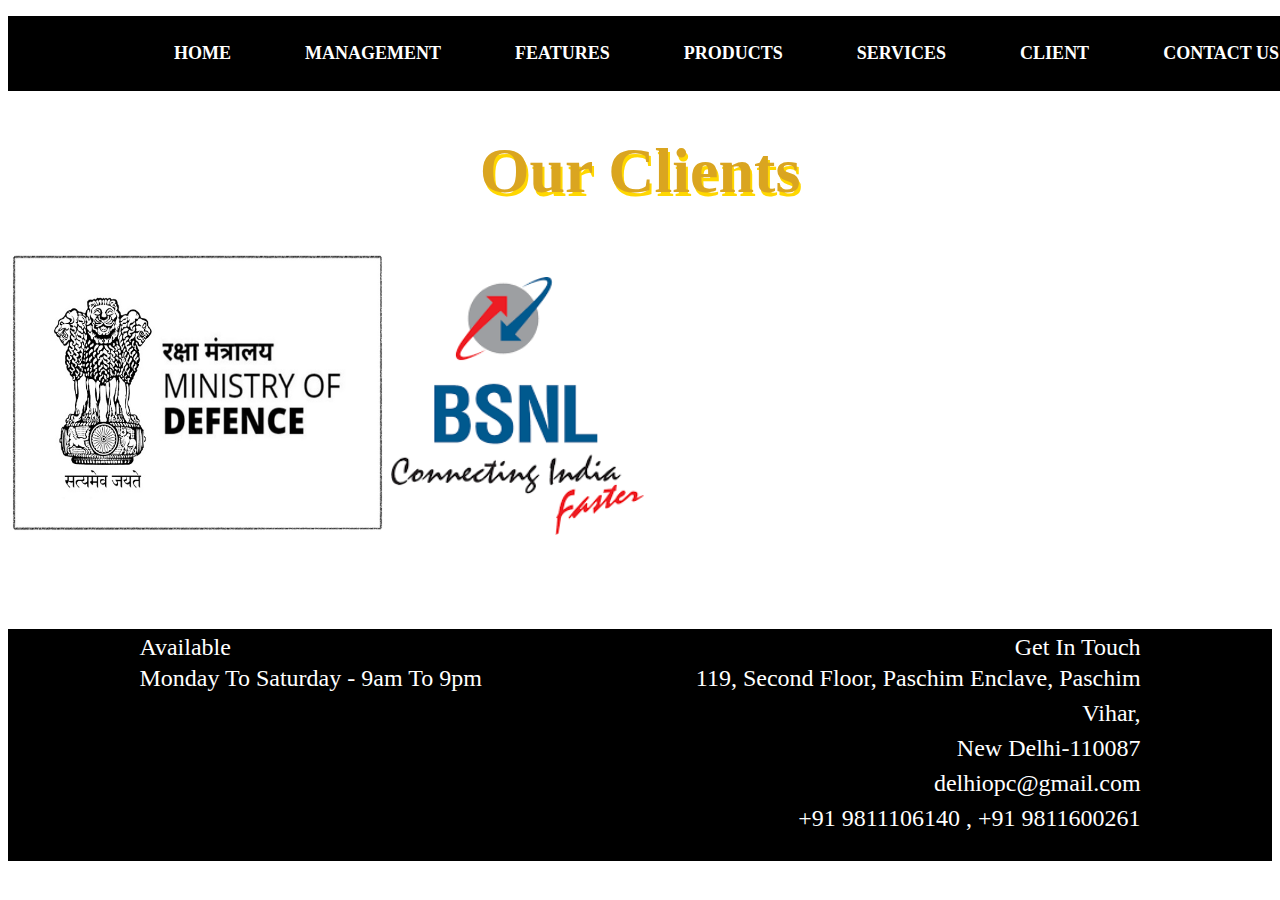
<file: client.html>
<!DOCTYPE html>
<html lang="en">
<head>
    <title> DISPL-Delhi Infocom Services</title>
    <link rel="shortcut icon" href="images/logo.ico">
    <link rel="stylesheet" type="text/css" href="style.css">
  
</head>
    
<body>
 
    
    <nav>
        <ul>
            <li> <a href="home.html">HOME</a></li>
            <li><a href="management.html">MANAGEMENT</a></li>
            <li><a href="features.html">FEATURES</a></li>
            <li><a href="products.html">PRODUCTS</a></li>
            <li><a href="services.html">SERVICES</a></li>
            <li><a href="client.html">CLIENT</a></li>
            <li><a href="contact.html">CONTACT US</a></li>
        </ul>
    </nav>
    
    
    <div class="title-text">
    <h1>Our Clients</h1>
    </div>
    <img src="ministry.jpg" width="30%">
    <img src="bsnl.png" width="20%">
    
    <br><br><br>
    <br><br><br>
       <footer> 
<div class="footer-row">
<div class="footer-left">
     <p1>Available</p1><br>
    <p2> Monday To Saturday - 9am To 9pm</p2>
    </div>
<div class="footer-right">
    <p1>Get In Touch</p1><br>
    <p2>119, Second Floor, Paschim Enclave, Paschim Vihar,<br> New Delhi-110087 </p2><br>
    <p2>delhiopc@gmail.com<i class="fa fa-paper-plane"></i> </p2>
    <br>
    <p2>+91 9811106140 , </p2>
    <p2>+91 9811600261</p2>

    </div>
     
</div>
    </footer>
</file>
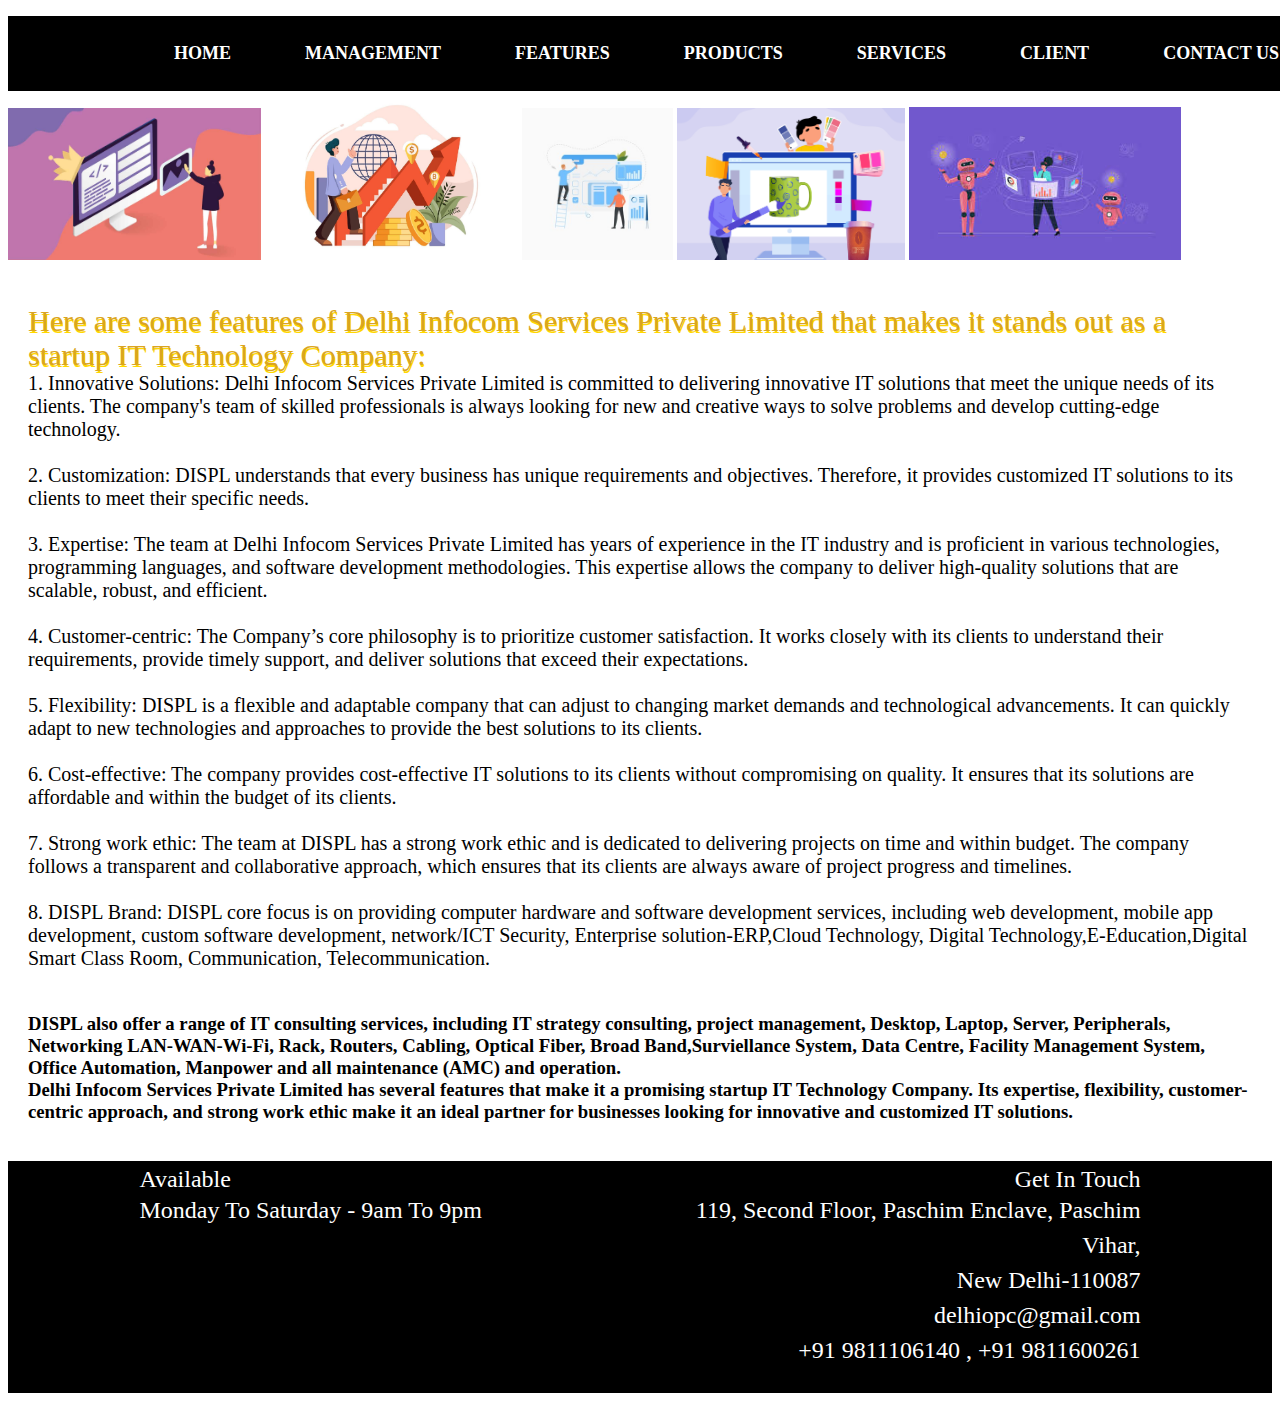
<file: features.html>
<!DOCTYPE html>
<html lang="en">
<head>
    <title> DISPL-Delhi Infocom Services</title>
    <link rel="shortcut icon" href="images/logo.ico">
    <link rel="stylesheet" type="text/css" href="style.css">
  
</head>
    
<body>
    
    <nav>
        <ul>
            <li> <a href="home.html">HOME</a></li>
            <li><a href="management.html">MANAGEMENT</a></li>
            <li><a href="features.html">FEATURES</a></li>
            <li><a href="products.html">PRODUCTS</a></li>
            <li><a href="services.html">SERVICES</a></li>
            <li><a href="client.html">CLIENT</a></li>
            <li><a href="contact.html">CONTACT US</a></li>
        </ul>
    </nav>
    
    <img src="feature1.jpg" width="20%">
    <img src="feature2.jpg" width="20%">
    <img src="feature3.jpg" width="12%" >
    <img src="feature4.png" width="18%">
    <img src="feature5.jpg" width="21.5%">
   <br>
    <div class="para">
    <p><p6>Here are some features of Delhi Infocom Services Private Limited that makes it stands out as a startup IT Technology Company:</p6><br>
1. Innovative Solutions: Delhi Infocom Services Private Limited is committed to delivering innovative IT solutions that meet the unique needs of its clients. The company's team of skilled professionals is always looking for new and creative ways to solve problems and develop cutting-edge technology. <br><br>
2. Customization: DISPL understands that every business has unique requirements and objectives. Therefore, it provides customized IT solutions to its clients to meet their specific needs.<br><br>
3. Expertise: The team at Delhi Infocom Services Private Limited has years of experience in the IT industry and is proficient in various technologies, programming languages, and software development methodologies. This expertise allows the company to deliver high-quality solutions that are scalable, robust, and efficient.<br><br>
4. Customer-centric: The Company’s core philosophy is to prioritize customer satisfaction. It works closely with its clients to understand their requirements, provide timely support, and deliver solutions that exceed their expectations.<br><br>
5. Flexibility: DISPL is a flexible and adaptable company that can adjust to changing market demands and technological advancements. It can quickly adapt to new technologies and approaches to provide the best solutions to its clients.<br><br>
6. Cost-effective: The company provides cost-effective IT solutions to its clients without compromising on quality. It ensures that its solutions are affordable and within the budget of its clients.<br><br>
7. Strong work ethic: The team at DISPL has a strong work ethic and is dedicated to delivering projects on time and within budget. The company follows a transparent and collaborative approach, which ensures that its clients are always aware of project progress and timelines.<br><br>
8. DISPL Brand: DISPL core focus is on providing computer hardware and software development services, including web development, mobile app development, custom software development, network/ICT Security, Enterprise solution-ERP,Cloud Technology, Digital Technology,E-Education,Digital Smart Class Room, Communication, Telecommunication. <br><br></p>
<h3>DISPL also offer a range of IT consulting services, including IT strategy consulting, project management, Desktop, Laptop, Server, Peripherals, Networking LAN-WAN-Wi-Fi, Rack, Routers, Cabling, Optical Fiber, Broad Band,Surviellance System, Data Centre, Facility Management System, Office Automation, Manpower and all maintenance (AMC) and operation.<br> 
    Delhi Infocom Services Private Limited has several features that make it a promising startup IT Technology Company. Its expertise, flexibility, customer-centric approach, and strong work ethic make it an ideal partner for businesses looking for innovative and customized IT solutions.</h3>
</div>
    
    
    <footer> 
<div class="footer-row">
<div class="footer-left">
     <p1>Available</p1><br>
    <p2> Monday To Saturday - 9am To 9pm</p2>
    </div>
<div class="footer-right">
    <p1>Get In Touch</p1><br>
    <p2>119, Second Floor, Paschim Enclave, Paschim Vihar,<br> New Delhi-110087 </p2><br>
    <p2>delhiopc@gmail.com<i class="fa fa-paper-plane"></i> </p2>
    <br>
    <p2>+91 9811106140 , </p2>
    <p2>+91 9811600261</p2>

    </div>
     
</div>
    </footer>
</file>
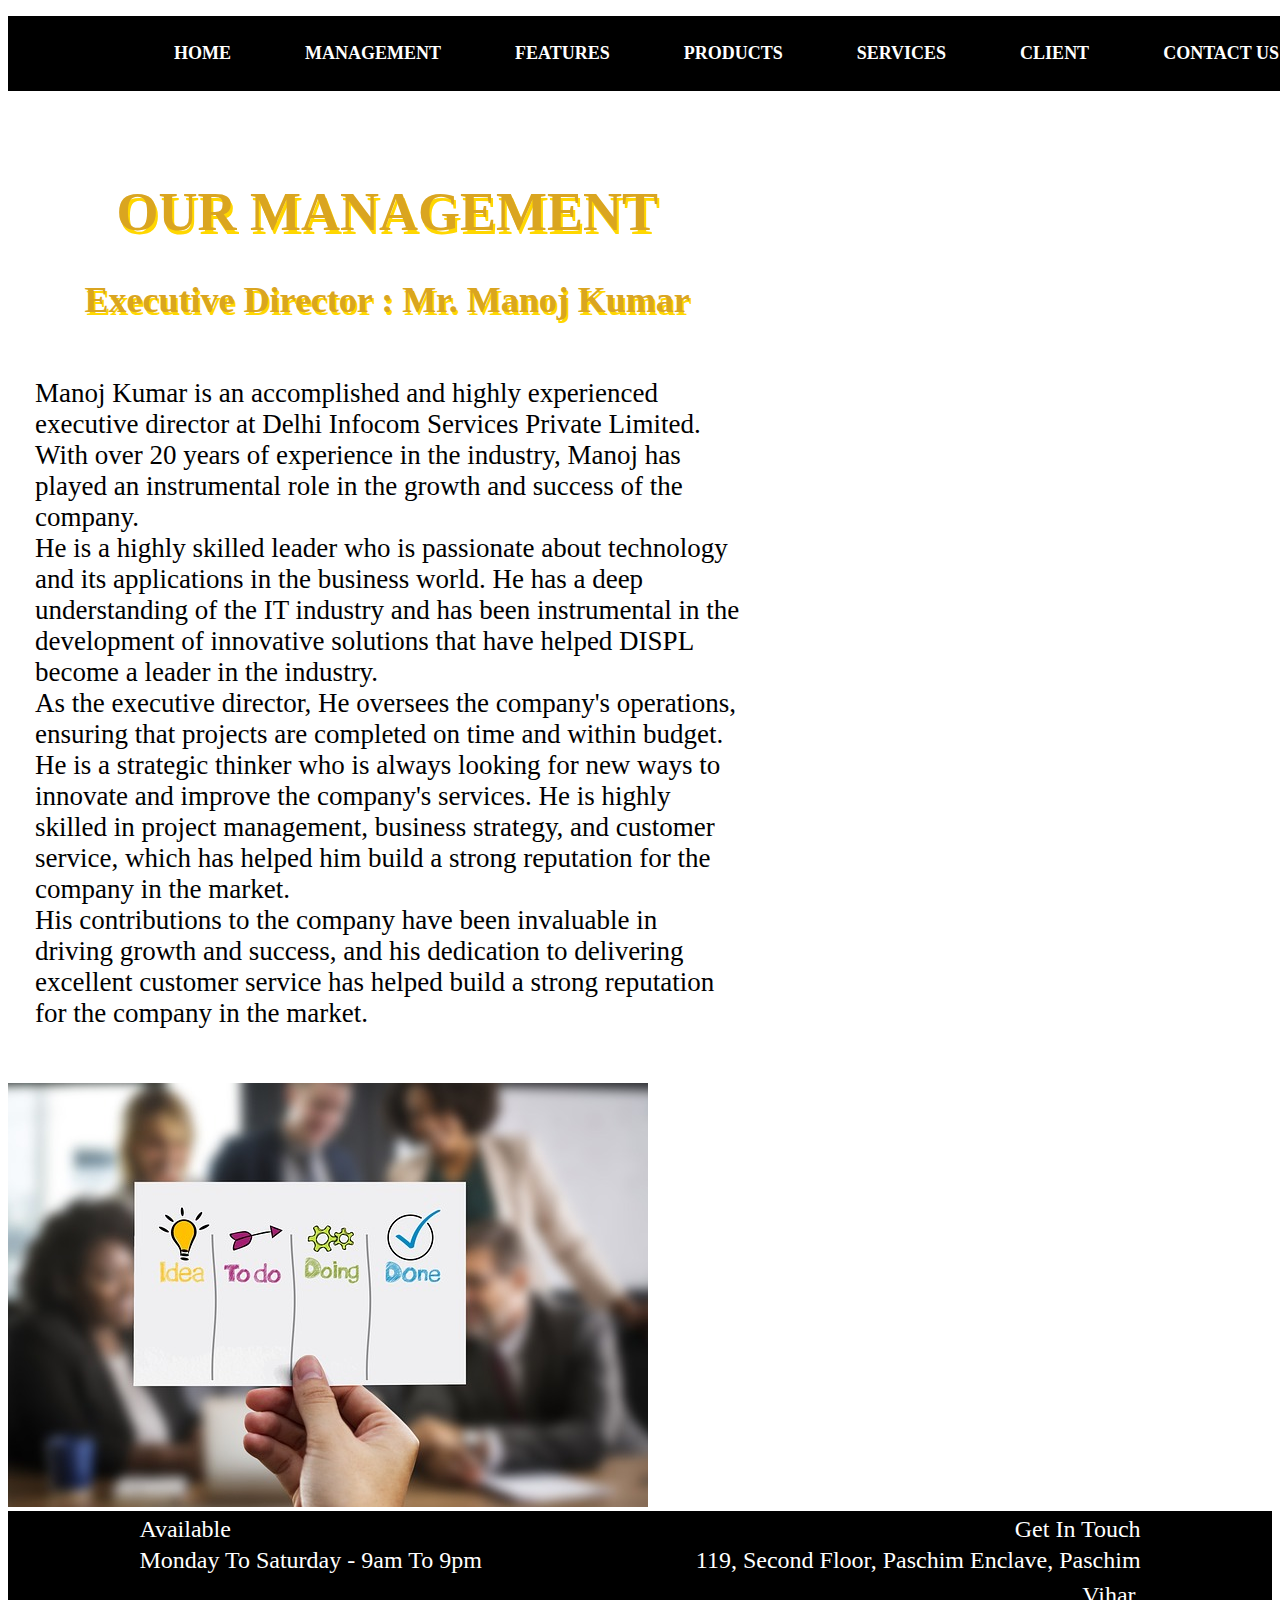
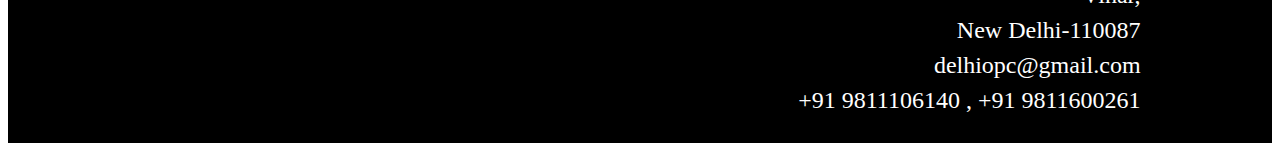
<file: management.html>
<!DOCTYPE html>
<html lang="en">
<head>
    <title> DISPL-Management</title>
    <link rel="shortcut icon" href="images/logo.ico">
    <link rel="stylesheet" type="text/css" href="style.css">
  
</head>
    
<body>

    <nav>
        <ul>
            <li> <a href="home.html">HOME</a></li>
            <li><a href="management.html">MANAGEMENT</a></li>
            <li><a href="features.html">FEATURES</a></li>
            <li><a href="#products">PRODUCTS</a></li>
            <li><a href="#services">SERVICES</a></li>
            <li><a href="#client">CLIENT</a></li>
            <li><a href="#about">CONTACT US</a></li>
        </ul>
    </nav>
    <br><br><br>
    
    <div class="managebox">
    <h1> OUR MANAGEMENT </h1>
    <h2>Executive Director : Mr. Manoj Kumar</h2>
<p>Manoj Kumar is an accomplished and highly experienced executive director at Delhi Infocom Services Private Limited. With over 20 years of experience in the industry, Manoj has played an instrumental role in the growth and success of the company. <br>He is a highly skilled leader who is passionate about technology and its applications in the business world. He has a deep understanding of the IT industry and has been instrumental in the development of innovative solutions that have helped DISPL become a leader in the industry.<br>
As the executive director, He oversees the company's operations, ensuring that projects are completed on time and within budget. He is a strategic thinker who is always looking for new ways to innovate and improve the company's services. He is highly skilled in project management, business strategy, and customer service, which has helped him build a strong reputation for the company in the market. <br>His contributions to the company have been invaluable in driving growth and success, and his dedication to delivering excellent customer service has helped build a strong reputation for the company in the market.
    </p>
</div>
    
    <img src="manage.jpg" >
     
   <footer> 
<div class="footer-row">
<div class="footer-left">
     <p1>Available</p1><br>
    <p2> Monday To Saturday - 9am To 9pm</p2>
    </div>
<div class="footer-right">
    <p1>Get In Touch</p1><br>
    <p2>119, Second Floor, Paschim Enclave, Paschim Vihar,<br> New Delhi-110087 </p2><br>
    <p2>delhiopc@gmail.com<i class="fa fa-paper-plane"></i> </p2>
    <br>
    <p2>+91 9811106140 , </p2>
    <p2>+91 9811600261</p2>

    </div>
     
</div>
    </footer>
    
    
    
    
    
    
    
    
    
    
    
    
    
    
    
    
    </body>


</html>
</file>
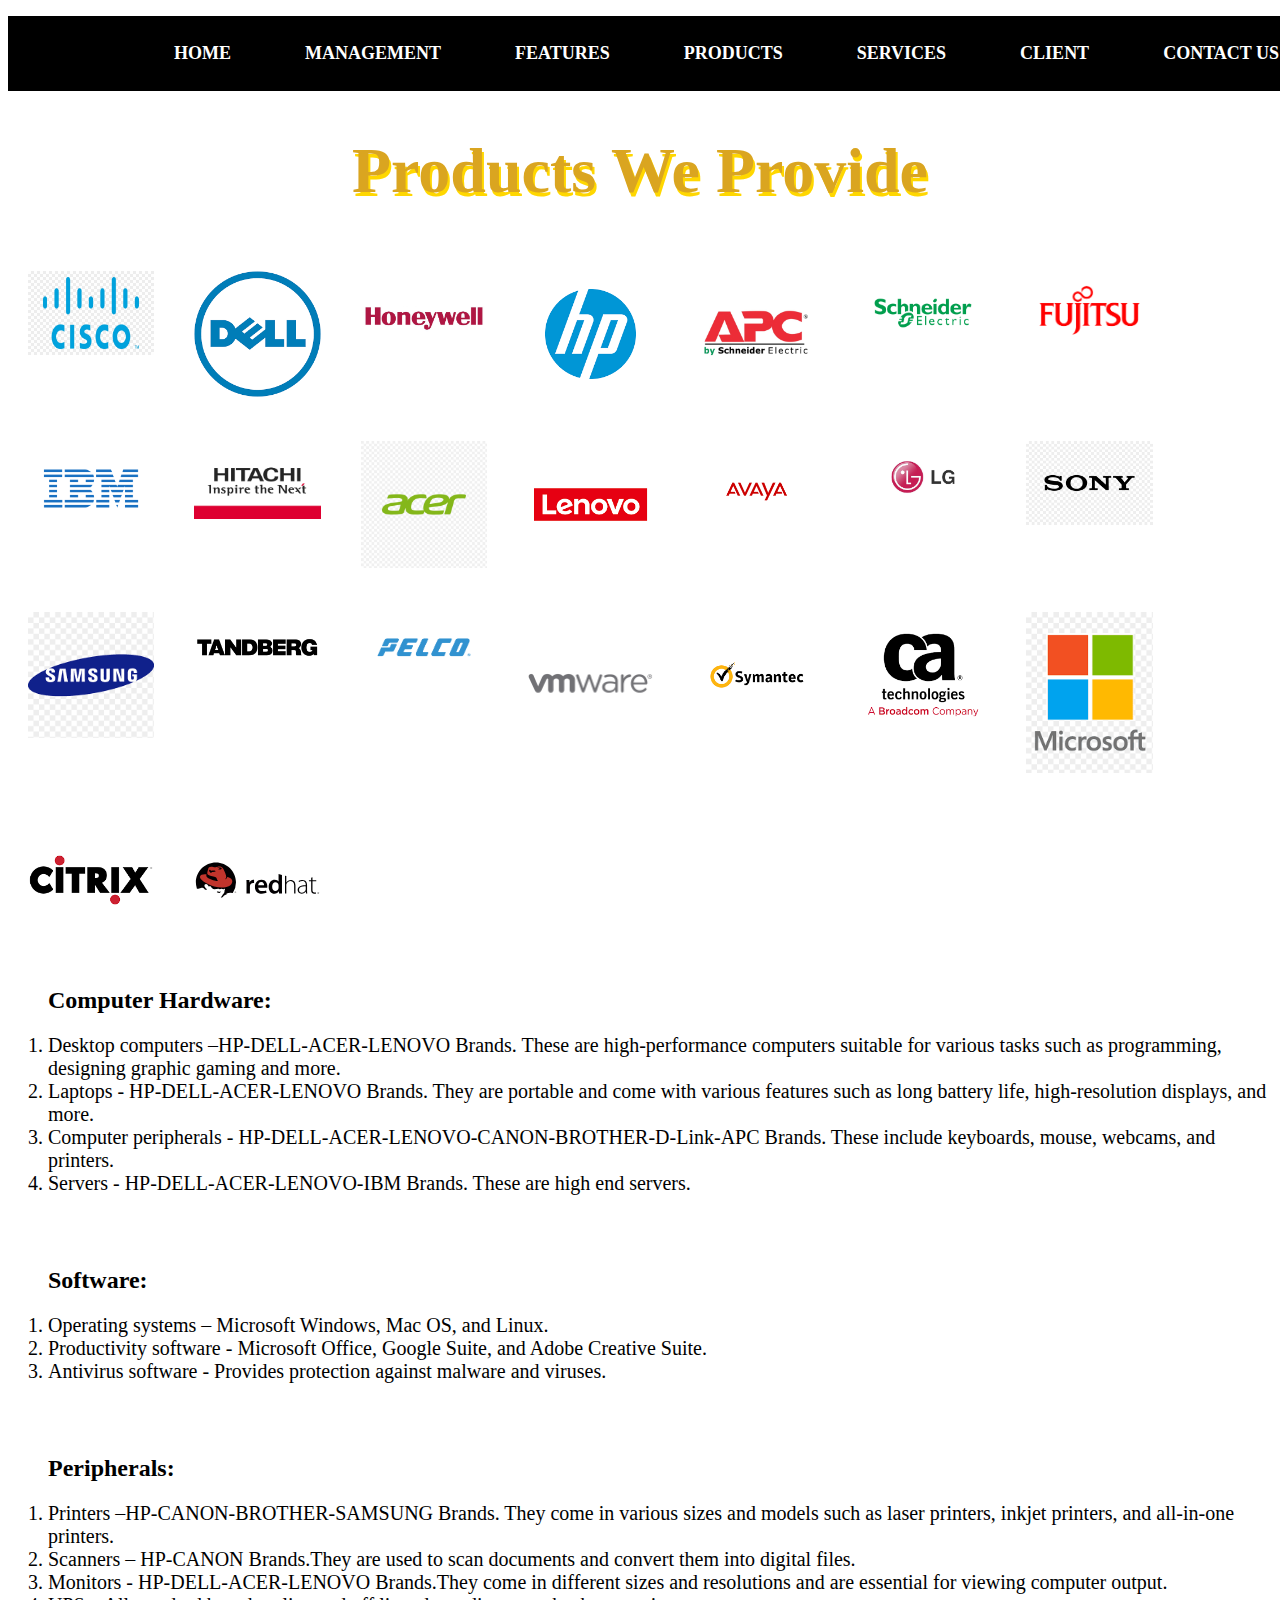
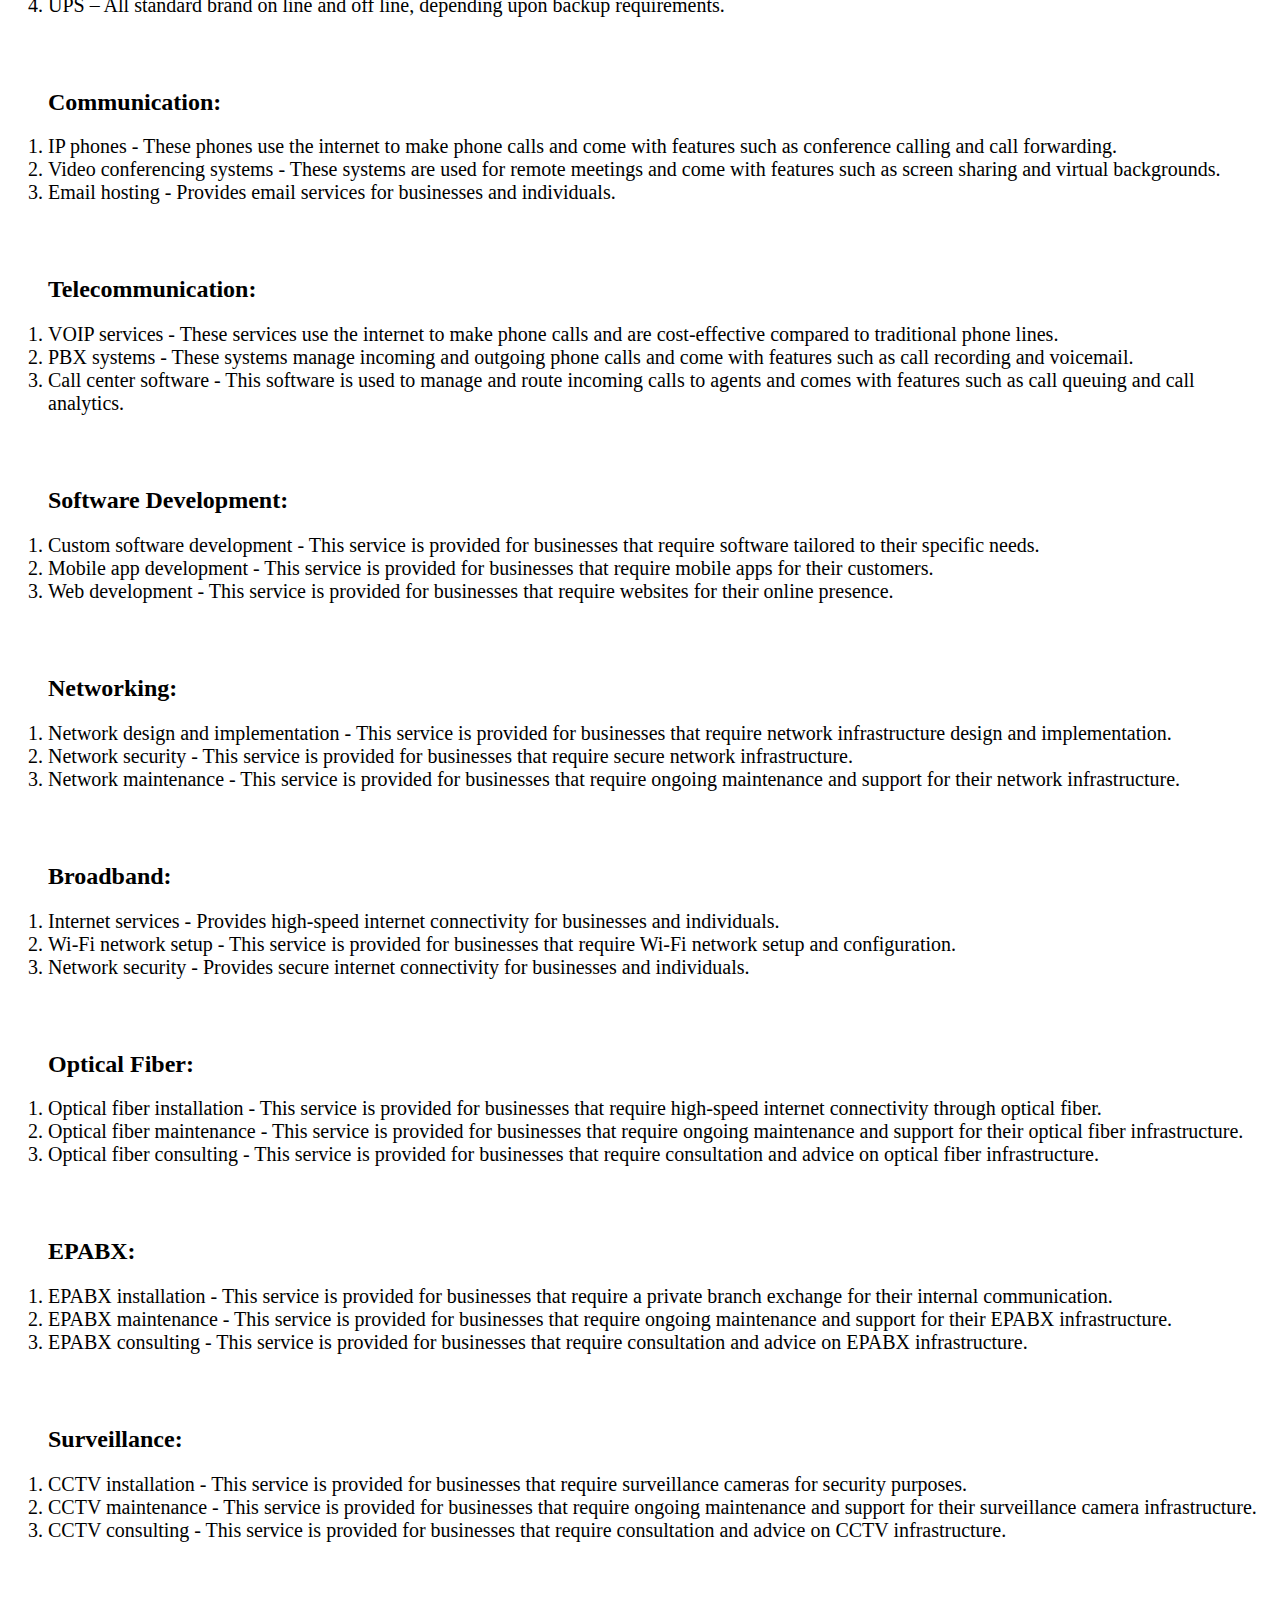
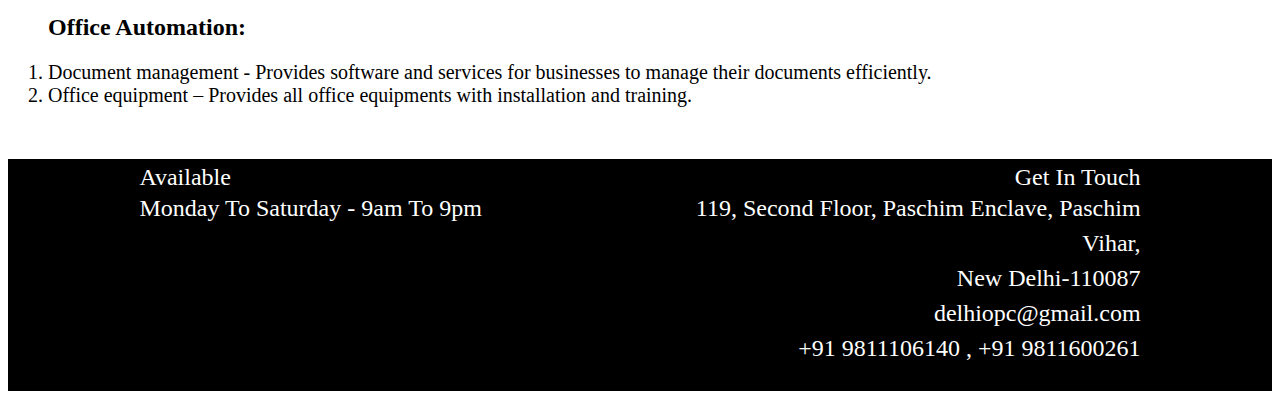
<file: products.html>
<!DOCTYPE html>
<html lang="en">
<head>
    <title> DISPL-Delhi Infocom Services</title>
    <link rel="shortcut icon" href="images/logo.ico">
    <link rel="stylesheet" type="text/css" href="style.css">
  
</head>
    
<body>
    <nav>
        <ul>
            <li> <a href="home.html">HOME</a></li>
            <li><a href="management.html">MANAGEMENT</a></li>
            <li><a href="features.html">FEATURES</a></li>
            <li><a href="products.html">PRODUCTS</a></li>
            <li><a href="services.html">SERVICES</a></li>
            <li><a href="client.html">CLIENT</a></li>
            <li><a href="contact.html">CONTACT US</a></li>
        </ul>
    </nav>
    
    
 <div class="title-text">
    <h1>Products We Provide</h1>
    </div>

   <div class="row">    
  <div class="column">
    <img src="product1.png" alt="cisco" style="width: 100%">
  </div>
  <div class="column">
    <img src="product2.png" alt="dell" style="width: 100%">
  </div>
  <div class="column">
    <img src="product3.png" alt="Honeywell" style="width: 100%">
  </div>
    <div class="column">
    <img src="product4.png" alt="hp" style="width:100%">
  </div>
    <div class="column">
    <img src="product5.jpg" alt="apc" style="width:100%">
  </div>
    <div class="column">
    <img src="product6.png" alt="schneider" style="width:100%">
  </div>
  <div class="column">
    <img src="product7.png" alt="fujitsu" style="width:100%">
  </div>
    </div> 
       
          
            
            
<div class="row">
  
    <div class="column">
    <img src="product8.png" alt="ibm" style="width:100%">
  </div>
  <div class="column">
    <img src="product9.jpg" alt="hitachi" style="width:100%">
  </div>
  <div class="column">
    <img src="product10.jpg" alt="acer" style="width:100%">
  </div>
  <div class="column">
    <img src="product11.png" alt="lenovo" style="width:100%">
  </div>
    <div class="column">
    <img src="product12.png" alt="avaya" style="width:100%">
  </div>
    <div class="column">
    <img src="product13.jpg" alt="lg" style="width:100%">
  </div>
  <div class="column">
    <img src="product14.jpg" alt="sony" style="width:100%">
  </div>
</div>            
                      
   
 <div class="row">
  
  <div class="column">
    <img src="product15.png" alt="samsung"" style="width:100%">
  </div>
  <div class="column">
    <img src="product16.png" alt="tandburg" style="width:100%">
  </div>
  <div class="column">
    <img src="product17.png" alt="pelco" style="width:100%">
  </div>
  <div class="column">
    <img src="product18.png" alt="vmware" style="width:100%">
  </div>
  <div class="column">
    <img src="product19.png" alt="symantec"" style="width:100%">
  </div>
  <div class="column">
    <img src="product20.png" alt="ca" style="width:100%">
  </div>
     <div class="column">
    <img src="product21.png" alt="microsoft" style="width:100%">
  </div>
</div>                                                                     
            
    
<div class="row">
  <div class="column">
    <img src="product22.png" alt="citrix" style="width:100%">
  </div>
  <div class="column">
    <img src="product23.svg" alt="redhat" style="width:100%">                                                                    
    </div>
    </div>
    
<div class="list">
<ol>                                                                    
<h2>Computer Hardware:</h2>
 <li>Desktop computers –HP-DELL-ACER-LENOVO Brands. These are high-performance computers suitable for various tasks such as programming, designing graphic gaming and more.</li>
<li>Laptops - HP-DELL-ACER-LENOVO Brands.  They are portable and come with various features such as long battery life, high-resolution displays, and more.</li>
<li> Computer peripherals - HP-DELL-ACER-LENOVO-CANON-BROTHER-D-Link-APC Brands. These include keyboards, mouse, webcams, and printers.</li>
    <li> Servers - HP-DELL-ACER-LENOVO-IBM Brands. These are high end servers.</li></ol>
    <br><br>
    
    
<ol><h2>Software:</h2>
<li> Operating systems – Microsoft Windows, Mac OS, and Linux.</li>
<li> Productivity software - Microsoft Office, Google Suite, and Adobe Creative Suite.</li>
<li>Antivirus software - Provides protection against malware and viruses.</li>
    </ol><br><br>
    
    
<ol><h2>Peripherals:</h2>
    <li> Printers –HP-CANON-BROTHER-SAMSUNG Brands. They come in various sizes and models such as laser printers, inkjet printers, and all-in-one printers.</li>
<li>Scanners – HP-CANON Brands.They are used to scan documents and convert them into digital files.</li>
<li> Monitors - HP-DELL-ACER-LENOVO Brands.They come in different sizes and resolutions and are essential for viewing computer output.</li>
    <li> UPS – All standard brand on line and off line, depending upon backup requirements.</li></ol><br><br>
    
    
<ol><h2>Communication:</h2>
<li>IP phones - These phones use the internet to make phone calls and come with features such as conference calling and call forwarding.</li>
<li> Video conferencing systems - These systems are used for remote meetings and come with features such as screen sharing and virtual backgrounds.</li>
    <li> Email hosting - Provides email services for businesses and individuals.</li></ol><br><br>
    
    
<ol><h2>Telecommunication:</h2>
<li>VOIP services - These services use the internet to make phone calls and are cost-effective compared to traditional phone lines.</li>
<li> PBX systems - These systems manage incoming and outgoing phone calls and come with features such as call recording and voicemail.</li>
<li> Call center software - This software is used to manage and route incoming calls to agents and comes with features such as call queuing and call analytics.</li></ol><br><br>
    
    
<ol><h2>Software Development:</h2>
<li>Custom software development - This service is provided for businesses that require software tailored to their specific needs.</li>
<li> Mobile app development - This service is provided for businesses that require mobile apps for their customers.</li>
 <li> Web development - This service is provided for businesses that require websites for their online presence.</li></ol><br><br>
    
    
<ol><h2>Networking:</h2>
<li> Network design and implementation - This service is provided for businesses that require network infrastructure design and implementation.</li>
<li> Network security - This service is provided for businesses that require secure network infrastructure.</li>
<li> Network maintenance - This service is provided for businesses that require ongoing maintenance and support for their network infrastructure.</li></ol><br><br>
    
    
    <ol><h2>Broadband:</h2>
<li>Internet services - Provides high-speed internet connectivity for businesses and individuals.</li>
<li>Wi-Fi network setup - This service is provided for businesses that require Wi-Fi network setup and configuration.</li>
<li>Network security - Provides secure internet connectivity for businesses and individuals.</li></ol><br><br>
    
    
    <ol><h2>Optical Fiber:</h2>
<li>Optical fiber installation - This service is provided for businesses that require high-speed internet connectivity through optical fiber.</li>
<li>Optical fiber maintenance - This service is provided for businesses that require ongoing maintenance and support for their optical fiber infrastructure.</li>
<li> Optical fiber consulting - This service is provided for businesses that require consultation and advice on optical fiber infrastructure.</li></ol><br><br>
    
    
    <ol><h2>EPABX:</h2>
<li>EPABX installation - This service is provided for businesses that require a private branch exchange for their internal communication.</li>
<li> EPABX maintenance - This service is provided for businesses that require ongoing maintenance and support for their EPABX infrastructure.</li>
<li>EPABX consulting - This service is provided for businesses that require consultation and advice on EPABX infrastructure.</li></ol><br><br>
    
    
    <ol><h2>Surveillance:</h2>
<li>CCTV installation - This service is provided for businesses that require surveillance cameras for security purposes.</li>
<li> CCTV maintenance - This service is provided for businesses that require ongoing maintenance and support for their surveillance camera infrastructure.</li>
<li>CCTV consulting - This service is provided for businesses that require consultation and advice on CCTV infrastructure.</li></ol><br><br>
    
    
    <ol><h2>Office Automation:</h2>
<li>Document management - Provides software and services for businesses to manage their documents efficiently.</li>
<li> Office equipment – Provides all office equipments with installation and training.</li></ol><br><br>
                                                              
                                                                    
          </div>                                                          

    
   <footer> 
<div class="footer-row">
<div class="footer-left">
     <p1>Available</p1><br>
    <p2> Monday To Saturday - 9am To 9pm</p2>
    </div>
<div class="footer-right">
    <p1>Get In Touch</p1><br>
    <p2>119, Second Floor, Paschim Enclave, Paschim Vihar,<br> New Delhi-110087 </p2><br>
    <p2>delhiopc@gmail.com<i class="fa fa-paper-plane"></i> </p2>
    <br>
    <p2>+91 9811106140 , </p2>
    <p2>+91 9811600261</p2>

    </div>
     
</div>
    </footer>
</file>
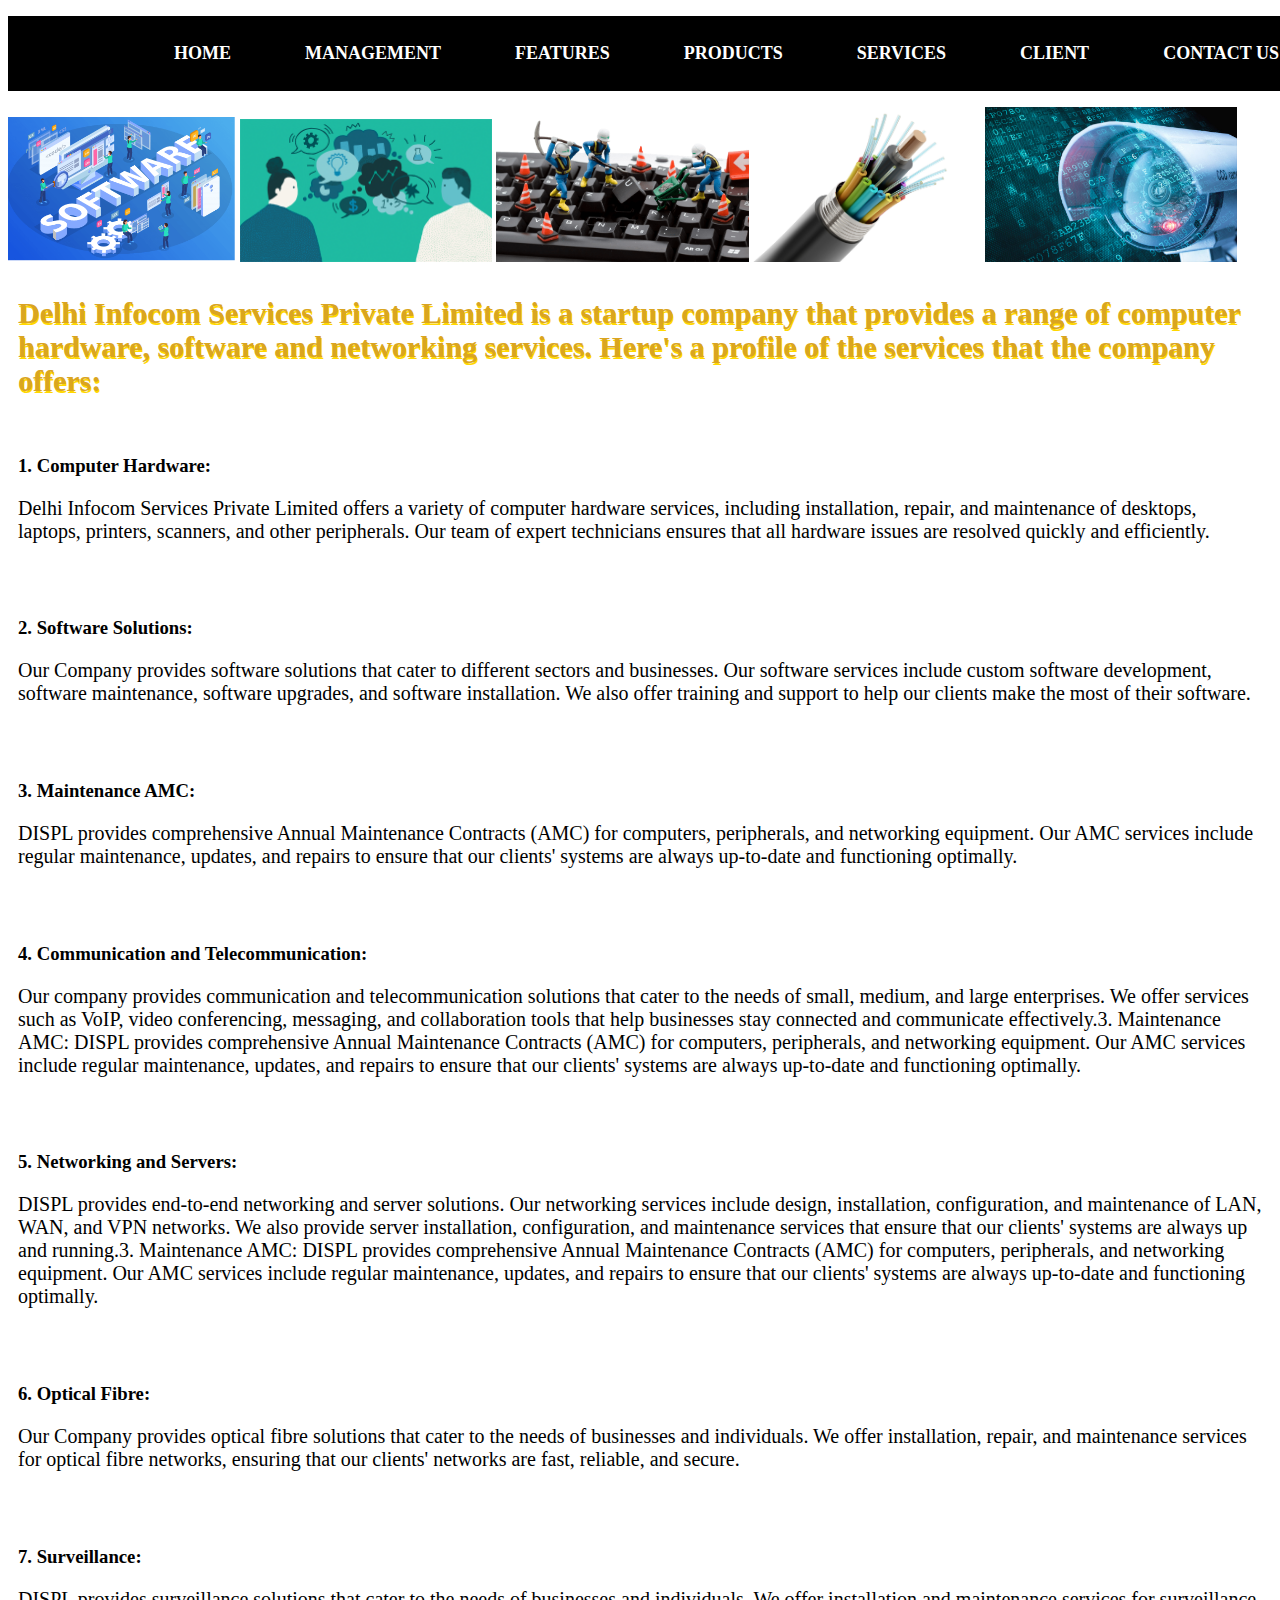
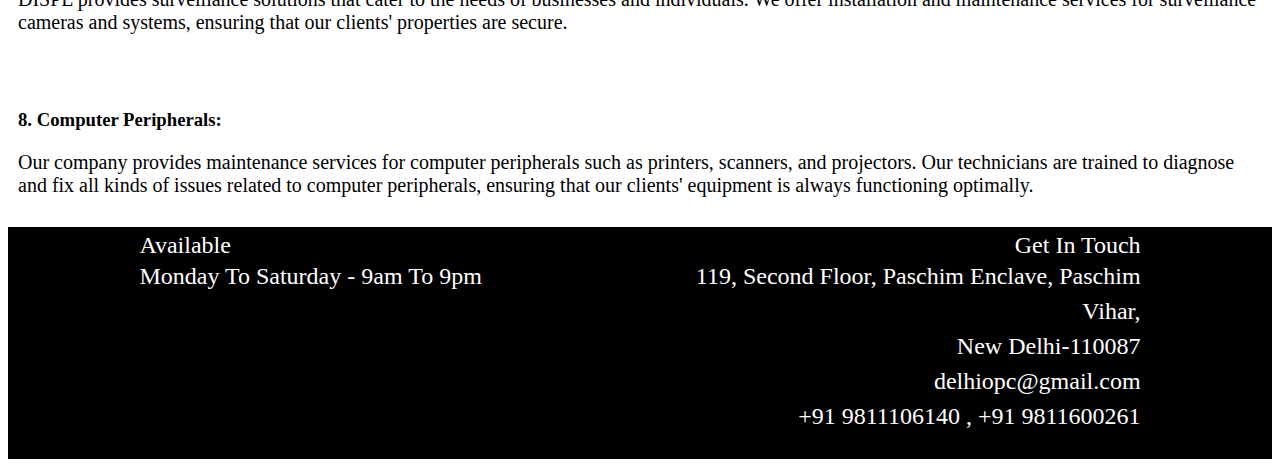
<file: services.html>
<!DOCTYPE html>
<html lang="en">
<head>
    <title> DISPL-Delhi Infocom Services</title>
    <link rel="shortcut icon" href="images/logo.ico">
    <link rel="stylesheet" type="text/css" href="style.css">
  
</head>
    
<body>
    
    <nav>
        <ul>
            <li> <a href="home.html">HOME</a></li>
            <li><a href="management.html">MANAGEMENT</a></li>
            <li><a href="features.html">FEATURES</a></li>
            <li><a href="products.html">PRODUCTS</a></li>
            <li><a href="services.html">SERVICES</a></li>
            <li><a href="client.html">CLIENT</a></li>
            <li><a href="contact.html">CONTACT US</a></li>
        </ul>
    </nav>
    
    <img src="service1.jpg" width="18%">
    <img src="service2.png" width="20%">
    <img src="service3.png" width="20%">
    <img src="service4.jpg" width="18%">
    <img src="service5.jpg" width="20%">
    
    <div class="text">
    <h1>Delhi Infocom Services Private Limited is a startup company that provides a range of computer hardware, software and networking services. Here's a profile of the services that the company offers:</h1><br>
<h3>1. Computer Hardware: </h3><p>Delhi Infocom Services Private Limited offers a variety of computer hardware services, including installation, repair, and maintenance of desktops, laptops, printers, scanners, and other peripherals. Our team of expert technicians ensures that all hardware issues are resolved quickly and efficiently.</p><br><br>
<h3>2. Software Solutions: </h3><p>Our Company provides software solutions that cater to different sectors and businesses. Our software services include custom software development, software maintenance, software upgrades, and software installation. We also offer training and support to help our clients make the most of their software.</p><br><br>
<h3>3. Maintenance AMC: </h3><p>DISPL provides comprehensive Annual Maintenance Contracts (AMC) for computers, peripherals, and networking equipment. Our AMC services include regular maintenance, updates, and repairs to ensure that our clients' systems are always up-to-date and functioning optimally.</p><br><br>
        <h3>4. Communication and Telecommunication: </h3><p>Our company provides communication and telecommunication solutions that cater to the needs of small, medium, and large enterprises. We offer services such as VoIP, video conferencing, messaging, and collaboration tools that help businesses stay connected and communicate effectively.3. Maintenance AMC: DISPL provides comprehensive Annual Maintenance Contracts (AMC) for computers, peripherals, and networking equipment. Our AMC services include regular maintenance, updates, and repairs to ensure that our clients' systems are always up-to-date and functioning optimally.</p><br><br>

<h3>5. Networking and Servers:</h3><p> DISPL provides end-to-end networking and server solutions. Our networking services include design, installation, configuration, and maintenance of LAN, WAN, and VPN networks. We also provide server installation, configuration, and maintenance services that ensure that our clients' systems are always up and running.3. Maintenance AMC: DISPL provides comprehensive Annual Maintenance Contracts (AMC) for computers, peripherals, and networking equipment. Our AMC services include regular maintenance, updates, and repairs to ensure that our clients' systems are always up-to-date and functioning optimally.</p><br><br>

<h3>6. Optical Fibre: </h3><p>Our Company provides optical fibre solutions that cater to the needs of businesses and individuals. We offer installation, repair, and maintenance services for optical fibre networks, ensuring that our clients' networks are fast, reliable, and secure.</p><br><br>
<h3>7. Surveillance:</h3><p> DISPL provides surveillance solutions that cater to the needs of businesses and individuals. We offer installation and maintenance services for surveillance cameras and systems, ensuring that our clients' properties are secure.</p><br><br>
    <h3>8. Computer Peripherals:</h3> <p>Our company provides maintenance services for computer peripherals such as printers, scanners, and projectors. Our technicians are trained to diagnose and fix all kinds of issues related to computer peripherals, ensuring that our clients' equipment is always functioning optimally.</p>
</div>
    
    
    
       <footer> 
<div class="footer-row">
<div class="footer-left">
     <p1>Available</p1><br>
    <p2> Monday To Saturday - 9am To 9pm</p2>
    </div>
<div class="footer-right">
    <p1>Get In Touch</p1><br>
    <p2>119, Second Floor, Paschim Enclave, Paschim Vihar,<br> New Delhi-110087 </p2><br>
    <p2>delhiopc@gmail.com<i class="fa fa-paper-plane"></i> </p2>
    <br>
    <p2>+91 9811106140 , </p2>
    <p2>+91 9811600261</p2>

    </div>
     
</div>
    </footer>
</file>
<file: style.css>
nav{
    width: 100vw;
    height: 75px;
    line-height: 75px;
    padding: 0px 96px;
    position: relative;
    background-color: black;
}

nav li{
    display: inline-block;
    list-style: none;
}

nav li a{
    font-size: 18px;
    text-transform: uppercase;
    padding: 10px 40px;
    color: white;
    font-weight: bold;
    text-decoration: none;
    margin-left: -10px;
}

nav li a:hover{
    color: darkgrey;
    transition: all 0.4s ease 0s;
}


.bg{
    background-image: url(bg2.png);
    background-size: cover;
    height: 100vh;
     background-position: center;
    background-repeat: no-repeat;

    width: 100vw;

    
}


.imgtext{
    position: center;
    top: 25%;
    color: black;
    padding-right: 8em;
    padding-left: 1em;
    padding-top: 4em;
    font-size: 10vh;
    font-weight: bold;
}


.box{
    border: 2px solid gold; 
    border-radius: 0px 30px 0px 30px ;
    height: 12em;
    margin: 3em;
    padding: 2em;

}

.box p1{
    font-size: 3em;
    color: goldenrod;
    font-weight: bolder;
    text-shadow: 2px 5px gold;
}

.box p2{
    text-align: center;
    font-size: 1.5em;
}

footer{
   background-color: black; 
   clear:both;
}

.footer-row{
    width: 80%;
    margin: 0 auto;
    display: flex;
    justify-content: space-between;
    flex-wrap: wrap;
    
}
.footer-left,.footer-right{
    flex-basis: 45%;
    padding: 5px;
    margin-bottom: 20px;
    font-size: 1.5em;
    color: white;
    
}
.footer-right{
    text-align: right;
}
.footer-row p1{
   margin: 5px 0;
    
}
.footer-row p2{
   line-height: 35px;
}
    
.title-text{
    font-size: 2em;
    text-align: center;
    color: goldenrod;
    text-shadow: 2px 4px gold;
}
.managebox{
    float: left;
    text-align: left;
    width: 60%;
    height: 80%;
    
    }   

.managebox h1{
    font-size: 6vh;
    text-align: center;
    color: goldenrod;
    text-shadow: 2px 4px gold;
}
   
.managebox h2{
    font-size: 4vh;
    text-align: center;
    color: goldenrod;
    text-shadow: 2px 3px gold;
}
.managebox p{
    padding: 3vh;
    text-align: left;
    font-size: 3vh;
}


.column{
    float: left;
    width: 10%;
    padding: 20px;
}
.row::after {
  content: "";
  clear: both;
  display: table;
}
    

.list li{
    font-size: 20px;
}

.text p{
    font-size: 20px;
}

.text{
    padding: 10px;
}

    
.team{
    color: goldenrod;
    text-shadow: 2px 3px gold;
    font-size: 3em;
    font-weight: bolder;
}   
    
#f{
    border-width: thick;
}

.para{
    padding: 20px;
}

.para p{
    font-size: 20px;
}

.para p6,.text h1{ 
    font-size: 30px;
    color: goldenrod;
    text-shadow: 1px 2px gold;
}

.f{
    display: flex;
    justify-content: center;
    align-items: center;
}

.box2{
    position: relative;
    height: 400px;
    width: 30em;
    background: goldenrod;
    border-radius: 8px;
    padding-left: 30px;
    padding-top: 30px;
    margin-bottom: 100px;
}


label{
    float: left;
    width: 8em;
    text-align: right;
}

input,select, textarea{
    margin-left: 1em;
    margin-bottom: 1em;
}

textarea{
    width: 20em;
    height: 5em;
}  

#button{
    margin-left: 11em;
}
</file>
